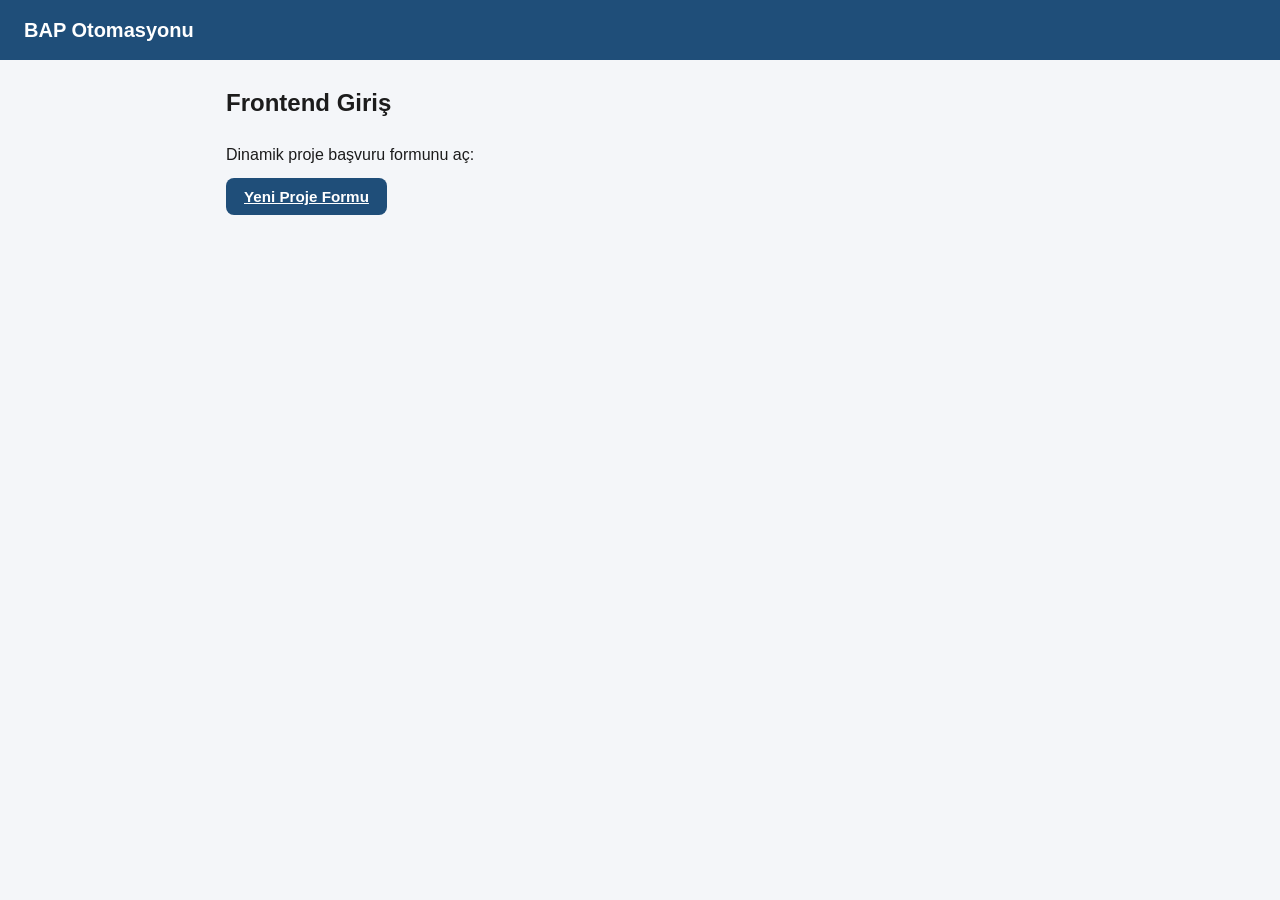
<file: frontend/index.html>
<!DOCTYPE html>
<html lang="tr">

<head>
    <meta charset="UTF-8">
    <meta name="viewport" content="width=device-width, initial-scale=1.0">
    <title>BAP Otomasyonu — Frontend</title>
    <link rel="stylesheet" href="css/style.css">
</head>

<body>
    <nav class="topbar">
        <h1>BAP Otomasyonu</h1>
    </nav>

    <div class="container">
        <h2>Frontend Giriş</h2>
        <p>Dinamik proje başvuru formunu aç:</p>
        <a class="btn" href="form.html">Yeni Proje Formu</a>
    </div>
</body>

</html>
</file>
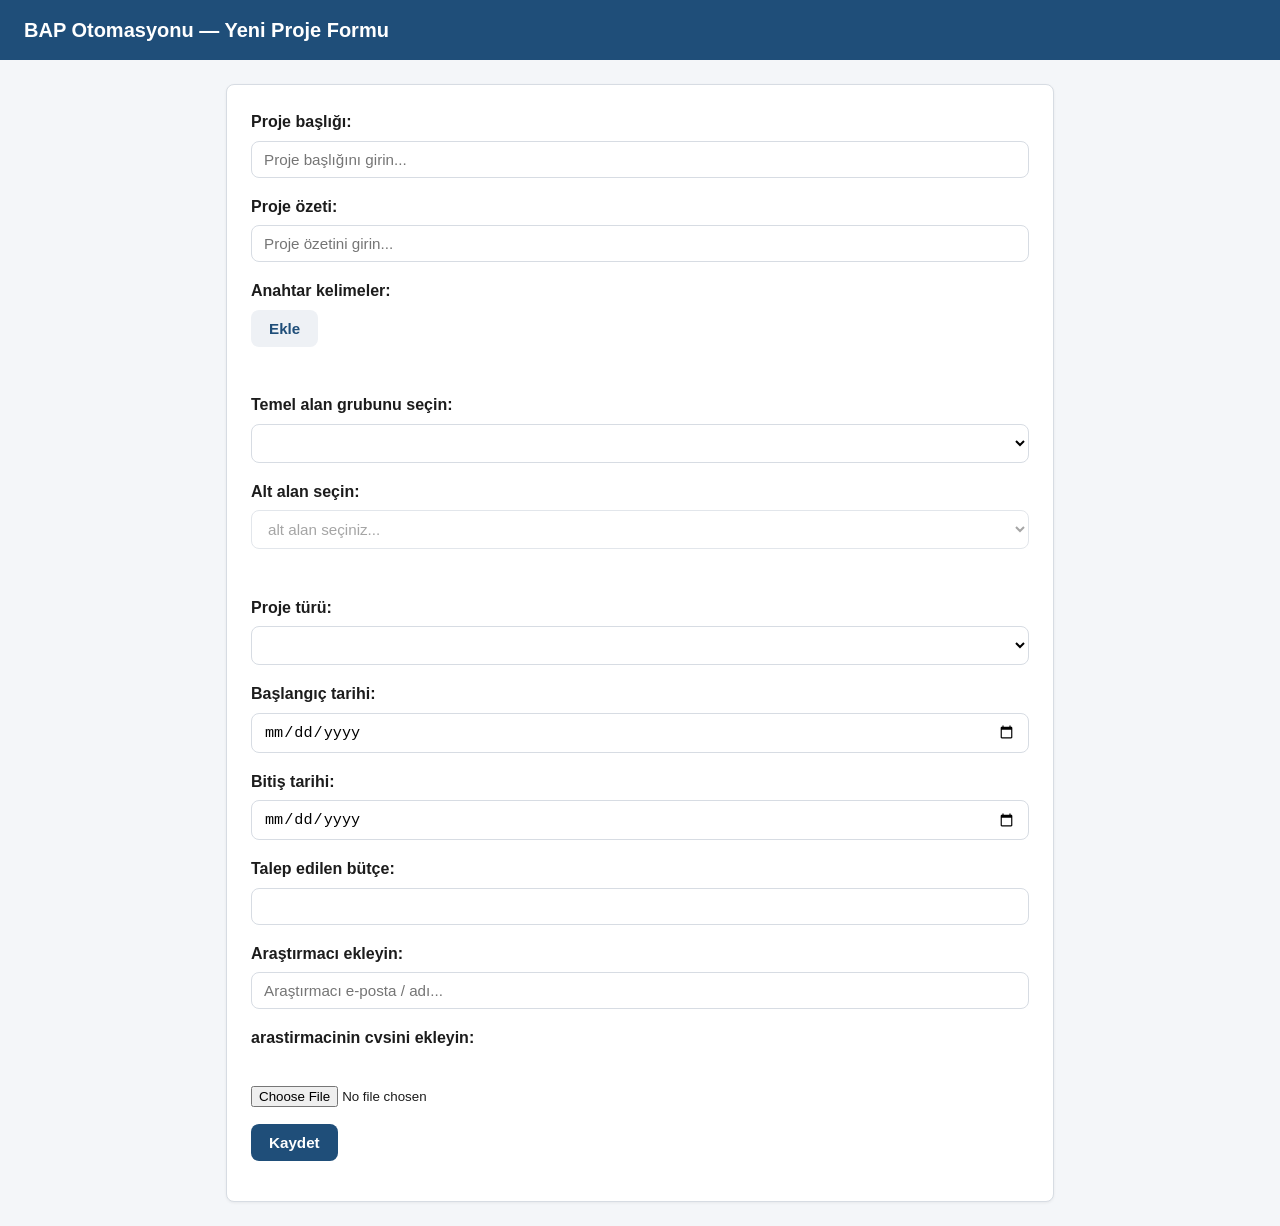
<file: frontend/form.html>
<!DOCTYPE html>
<html lang="tr">

<head>
    <meta charset="UTF-8">
    <meta name="viewport" content="width=device-width, initial-scale=1.0">
    <title>BAP Proje Başvurusu</title>
    <link rel="stylesheet" href="css/style.css">
</head>

<body>
    <nav class="topbar">
        <h1>BAP Otomasyonu — Yeni Proje Formu</h1>
    </nav>

    <div class="container">
        <form id="projeForm" class="card" autocomplete="off" enctype="multipart/form-data">
            <div class="field">
                <label for="baslik">Proje başlığı:</label>
                <input type="text" name="baslik" id="baslik" required placeholder="Proje başlığını girin...">
            </div>

            <div class="field">
                <label for="ozet">Proje özeti:</label>
                <input type="text" name="ozet" id="ozet" required placeholder="Proje özetini girin...">
            </div>

            <div class="field">
                <label for="anahtarkelimeler">Anahtar kelimeler:</label>
                <button type="button" class="btn btn-secondary" id="ekle">Ekle</button>
                <div id="keyvalue"></div>
                <div class="status" id="anahtarDurum"></div>
            </div>

            <div class="field">
                <label for="temelAlan">Temel alan grubunu seçin:</label>
                <select name="temelAlan" id="temelAlan">
                    <option value="">temel alanı seçiniz...</option>
                </select>
            </div>

            <div class="field">
                <label for="subField">Alt alan seçin:</label>
                <select name="subField" id="subField" disabled>
                    <option value="">alt alan seçiniz...</option>
                </select>
                <div class="status" id="altAlanDurum"></div>
            </div>

            <div class="field">
                <label for="project_type">Proje türü:</label>
                <select name="project_type" id="project_type" required>
                    <option value="">seçiniz</option>
                </select>
            </div>

            <div class="field">
                <label for="startDate">Başlangıç tarihi:</label>
                <input type="date" name="startDate" id="startDate" required>
            </div>

            <div class="field">
                <label for="endDate">Bitiş tarihi:</label>
                <input type="date" name="endDate" id="endDate" required>
            </div>

            <div class="field">
                <label for="butceTalebi">Talep edilen bütçe:</label>
                <input type="number" name="butceTalebi" id="butceTalebi" min="0" step="0.01">
            </div>

            <div class="field">
                <label for="arastirmaci">Araştırmacı ekleyin:</label>
                <input type="text" name="arastirmaci" id="arastirmaci" placeholder="Araştırmacı e-posta / adı...">
            </div>
            <div class="field">
                <label for="arastirmaciCv">arastirmacinin cvsini ekleyin: </label><br>
                <input type="file" name="arastirmaciCv" id="arastirmaciCv" placeholder="arastirmaci CV">
            </div>

            <div class="field">
                <button type="button" class="btn" id="kaydet">Kaydet</button>
                <span class="status" id="kaydetDurum"></span>
            </div>
        </form>
    </div>

    <script src="js/api.js"></script>
    <script src="js/form.js"></script>
</body>

</html>
</file>
<file: frontend/css/style.css>
:root {
    --primary: #1f4e79;
    --primary-light: #3a6ea5;
    --bg: #f4f6f9;
    --card-bg: #ffffff;
    --text: #1c1c1c;
    --muted: #6b7280;
    --border: #d7dce3;
    --danger: #c0392b;
    --success: #27ae60;
    --radius: 8px;
}

* {
    box-sizing: border-box;
}

body {
    margin: 0;
    font-family: "Segoe UI", Arial, sans-serif;
    background: var(--bg);
    color: var(--text);
    line-height: 1.6;
}

nav.topbar {
    background: var(--primary);
    color: #fff;
    padding: 14px 24px;
}

nav.topbar h1 {
    margin: 0;
    font-size: 1.25rem;
}

.container {
    max-width: 860px;
    margin: 24px auto;
    padding: 0 16px;
}

.card {
    background: var(--card-bg);
    border: 1px solid var(--border);
    border-radius: var(--radius);
    padding: 24px;
    box-shadow: 0 1px 3px rgba(0, 0, 0, 0.06);
}

.field {
    margin-bottom: 16px;
}

label {
    display: block;
    font-weight: 600;
    margin-bottom: 6px;
}

input[type="text"],
input[type="date"],
input[type="number"],
select {
    width: 100%;
    padding: 9px 12px;
    border: 1px solid var(--border);
    border-radius: var(--radius);
    font-size: 0.95rem;
    background: #fff;
}

input:focus,
select:focus {
    outline: 2px solid var(--primary-light);
    outline-offset: 1px;
}

.btn {
    background: var(--primary);
    color: #fff;
    border: none;
    padding: 10px 18px;
    border-radius: var(--radius);
    font-size: 0.95rem;
    cursor: pointer;
    font-weight: 600;
    transition: background 0.15s ease;
}

.btn:hover {
    background: var(--primary-light);
}

.btn-secondary {
    background: #eef1f5;
    color: var(--primary);
}

.btn-secondary:hover {
    background: #e2e7ee;
    color: var(--primary);
}

#keyvalue {
    margin-top: 10px;
}

#keyvalue input {
    width: auto;
    min-width: 220px;
    margin-bottom: 8px;
    margin-right: 8px;
}

.status {
    margin-top: 12px;
    font-size: 0.9rem;
    color: var(--muted);
    min-height: 1.2em;
}

.dynamic-tag {
    display: inline-flex;
    align-items: center;
    gap: 6px;
    background: #eef1f5;
    border: 1px solid var(--border);
    border-radius: 20px;
    padding: 4px 10px;
    margin-right: 6px;
    margin-bottom: 6px;
    font-size: 0.85rem;
}

.dynamic-tag button {
    border: none;
    background: transparent;
    cursor: pointer;
    color: var(--danger);
    font-weight: 700;
    line-height: 1;
}
</file>
